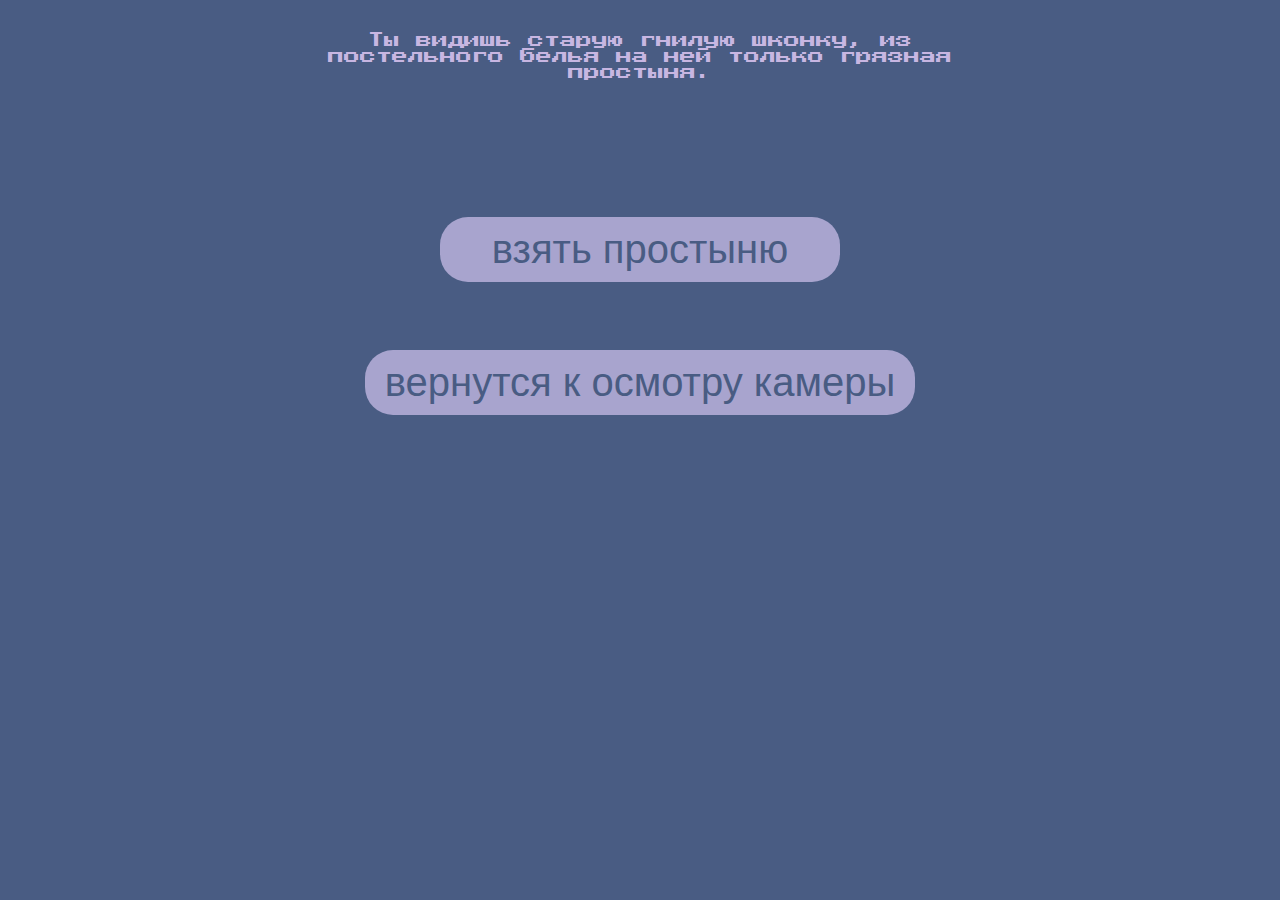
<file: bed.html>
<!DOCTYPE html>
<html lang="en">
<head>
    <meta charset="UTF-8">
    <meta http-equiv="X-UA-Compatible" content="IE=edge">
    <meta name="viewport" content="width=device-width, initial-scale=1.0">
    
    <!-- font -->
    <link rel="preconnect" href="https://fonts.googleapis.com">
    <link rel="preconnect" href="https://fonts.gstatic.com" crossorigin>
    <link href="https://fonts.googleapis.com/css2?family=Press+Start+2P&display=swap" rel="stylesheet">

    <!-- style -->
    <link rel="stylesheet" href="style.css">
    <title>Prison Bed</title>
</head>
<body>
    
    <div class="section">
        <p>Ты видишь старую гнилую шконку<span id="sheetText">, из постельного белья на ней только грязная простыня.</span></p>
    </div>

    <div class="answers">
        <button class="choiseLink" id="sheet">взять простыню</button>
        <a href="cell.html"><button class="choiseLink">вернутся к осмотру камеры</button></a>
        <a href="getRope.html"><button class="invisible choiseLink" id="cutSheet" >разрезать простыню лезвием</button></a>
    </div>


    <script src="index.js"></script>
</body>
</html>
</file>
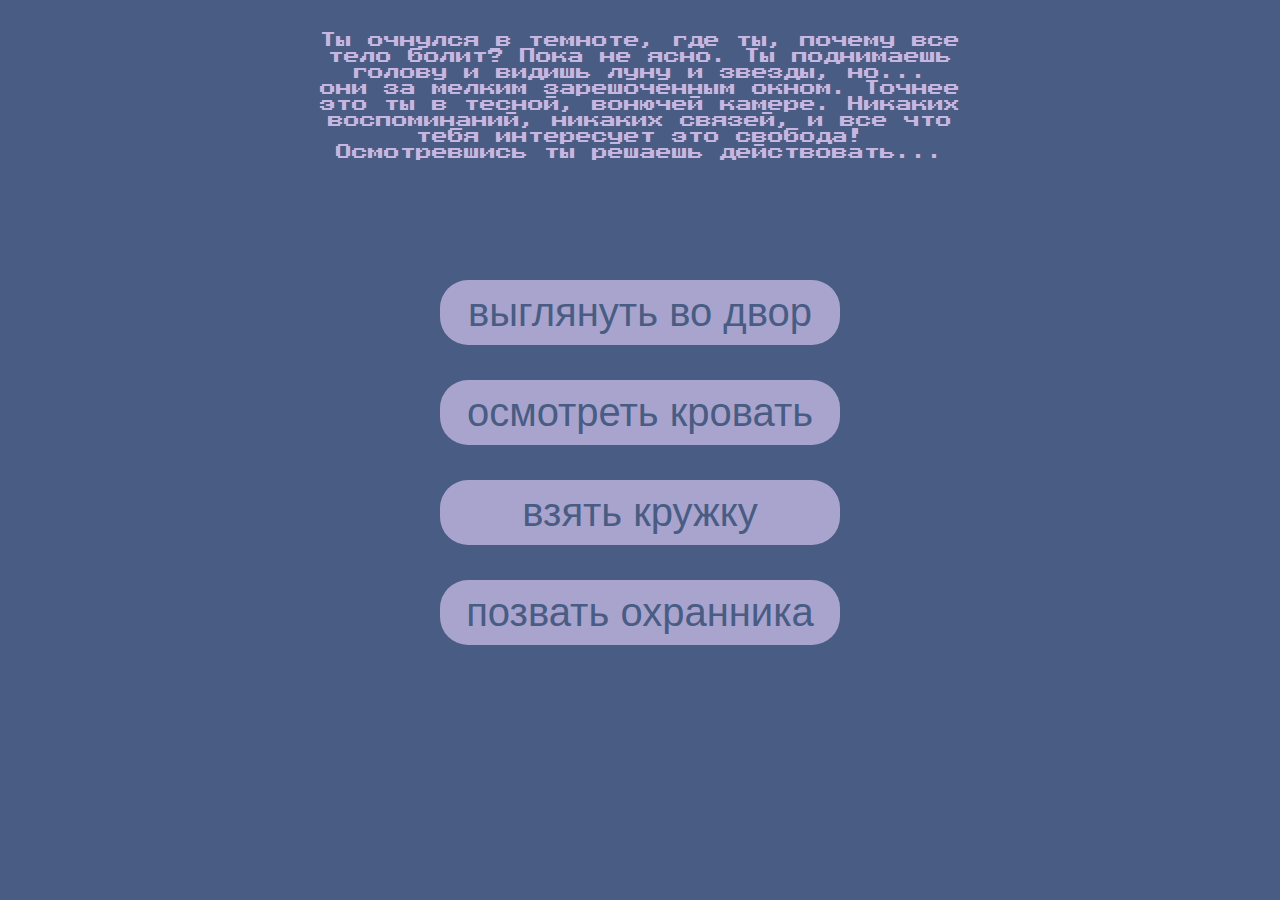
<file: cell.html>
<!DOCTYPE html>
<html lang="en">
<head>
    <meta charset="UTF-8">
    <meta http-equiv="X-UA-Compatible" content="IE=edge">
    <meta name="viewport" content="width=device-width, initial-scale=1.0">

    <!-- font -->
    <link rel="preconnect" href="https://fonts.googleapis.com">
    <link rel="preconnect" href="https://fonts.gstatic.com" crossorigin>
    <link href="https://fonts.googleapis.com/css2?family=Press+Start+2P&display=swap" rel="stylesheet">

    <!-- style -->
    <link rel="stylesheet" href="style.css">
    <title>Prison Cell</title>
    
</head>
<body>

    <div class="section">
        <p>Ты очнулся в темноте, где ты, почему все тело болит? Пока не ясно. Ты поднимаешь голову и видишь луну и звезды, но... <br>
        они за мелким зарешоченным окном. Точнее это ты в тесной, вонючей камере. Никаких воспоминаний, никаких связей, и все что тебя интересует это свобода! Осмотревшись ты решаешь действовать...</p>
    </div>

    <div class="answers">
    <a href="yard.html"><button class="choiseLink">выглянуть во двор</button></a>
    <a href="bed.html"><button class="choiseLink">осмотреть кровать</button></a>
    <a href="takeCup.html"><button class="choiseLink">взять кружку</button></a>
    <a href="death.html"><button class="choiseLink">позвать охранника</button></a>
    
    </div>
    

    <script src="index.js"></script>
</body>
</html>
</file>
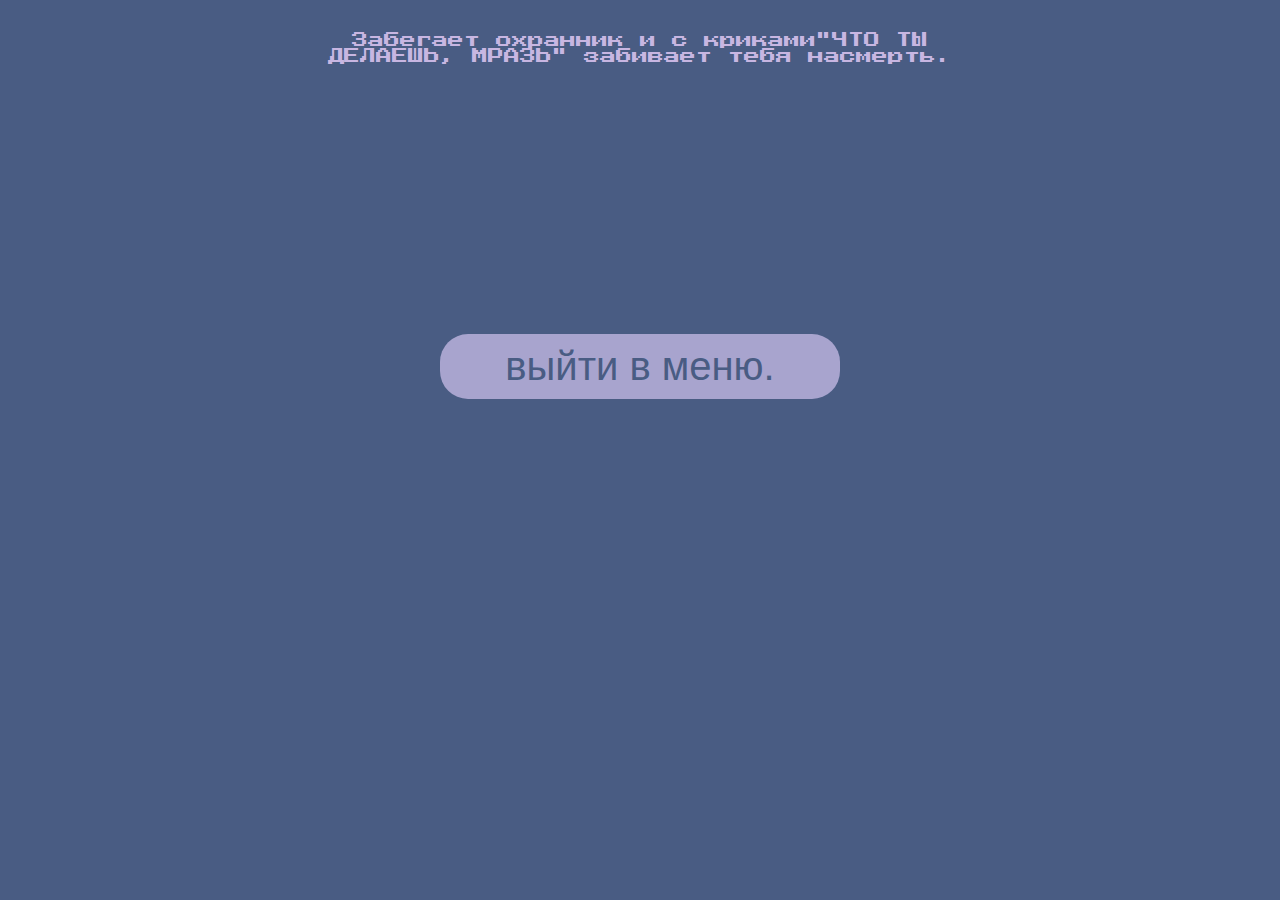
<file: death.html>
<!DOCTYPE html>
<html lang="en">
<head>
    <meta charset="UTF-8">
    <meta http-equiv="X-UA-Compatible" content="IE=edge">
    <meta name="viewport" content="width=device-width, initial-scale=1.0">
    
    <!-- font -->
    <link rel="preconnect" href="https://fonts.googleapis.com">
    <link rel="preconnect" href="https://fonts.gstatic.com" crossorigin>
    <link href="https://fonts.googleapis.com/css2?family=Press+Start+2P&display=swap" rel="stylesheet">

    <!-- style -->
    <link rel="stylesheet" href="style.css">
    <title>Document</title>
</head>
<body>
    
    <div class="section">
        <p>Забегает охранник и с криками"ЧТО ТЫ ДЕЛАЕШЬ, МРАЗЬ" забивает тебя насмерть.</p>
    </div>

    <div class="answers">
        <a href="index.html"><button class="choiseLink">выйти в меню.</button></a>
    </div>

    <script src="index.js"></script>
</body>
</html>
</file>
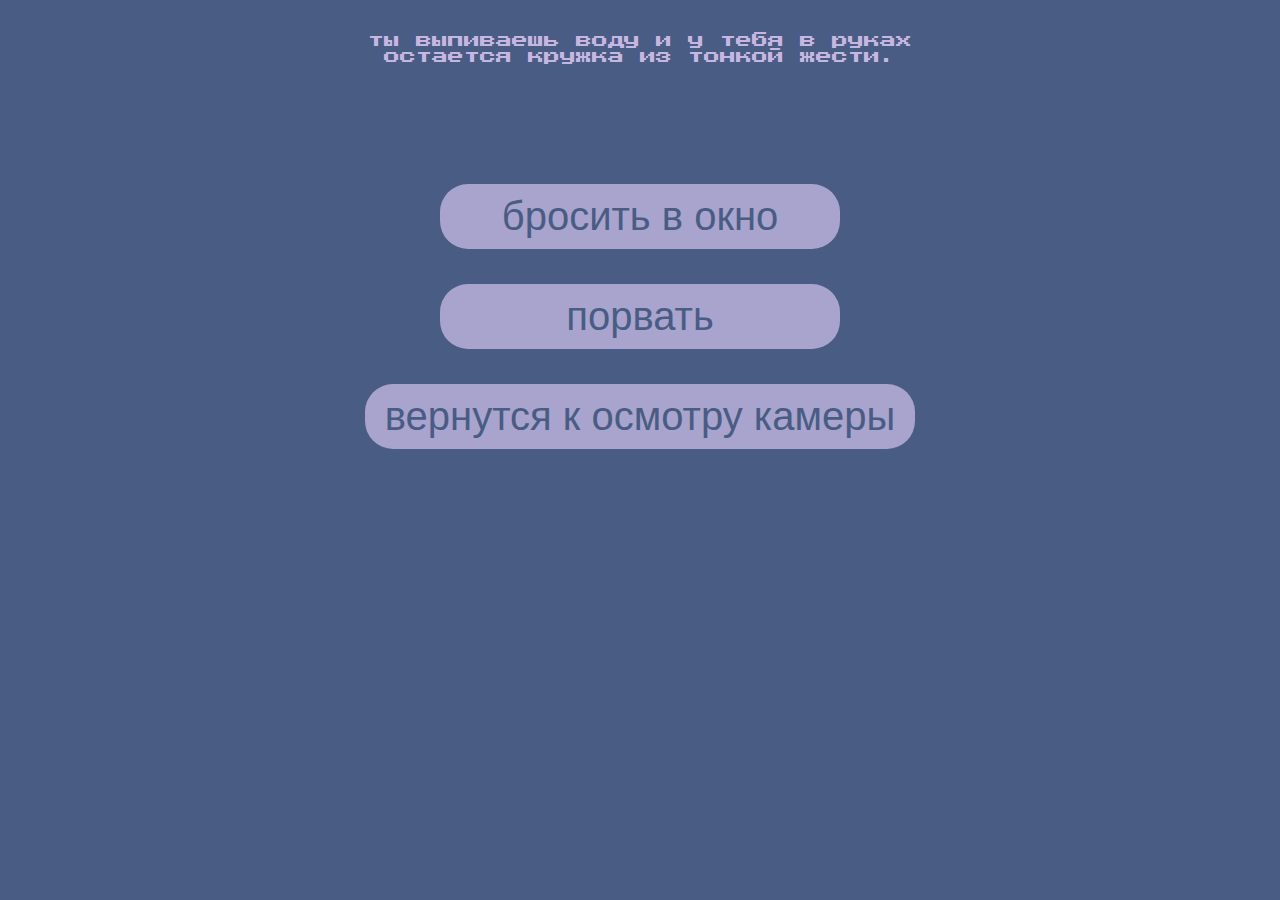
<file: drink.html>
<!DOCTYPE html>
<html lang="en">
<head>
    <meta charset="UTF-8">
    <meta http-equiv="X-UA-Compatible" content="IE=edge">
    <meta name="viewport" content="width=device-width, initial-scale=1.0">
    
    <!-- font -->
    <link rel="preconnect" href="https://fonts.googleapis.com">
    <link rel="preconnect" href="https://fonts.gstatic.com" crossorigin>
    <link href="https://fonts.googleapis.com/css2?family=Press+Start+2P&display=swap" rel="stylesheet">

    <!-- style -->
    <link rel="stylesheet" href="style.css">
    <title>Drink</title>
</head>
<body>
    
    <div class="section">
        <p>ты выпиваешь воду и у тебя в руках остается кружка из тонкой жести.</span></p>
    </div>

    <div class="answers">
        <a href="death.html"><button class="choiseLink" id="death">бросить в окно</button></a>
        <button class="choiseLink" id="tearCup">порвать</button>
        <a href="cell.html"><button class="choiseLink">вернутся к осмотру камеры</button></a>
        <a href="getRope.html"><button class="invisible choiseLink" id="cutSheet" >разрезать простыню лезвием</button></a>
    </div>


    <script src="index.js"></script>
</body>
</html>
</file>
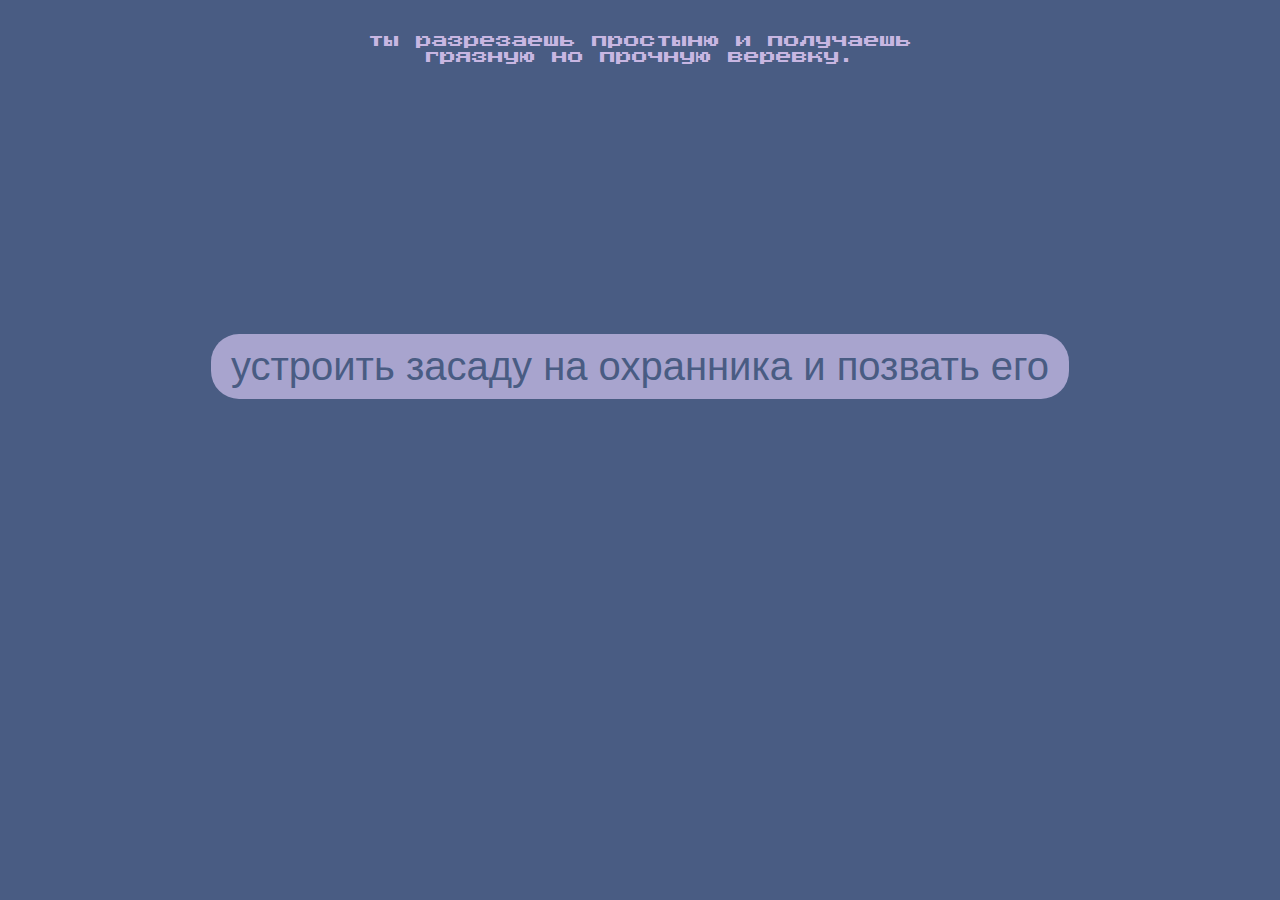
<file: getRope.html>
<!DOCTYPE html>
<html lang="en">
<head>
    <meta charset="UTF-8">
    <meta http-equiv="X-UA-Compatible" content="IE=edge">
    <meta name="viewport" content="width=device-width, initial-scale=1.0">
    
    <!-- font -->
    <link rel="preconnect" href="https://fonts.googleapis.com">
    <link rel="preconnect" href="https://fonts.gstatic.com" crossorigin>
    <link href="https://fonts.googleapis.com/css2?family=Press+Start+2P&display=swap" rel="stylesheet">

    <!-- style -->
    <link rel="stylesheet" href="style.css">
    <title>Get the Rope</title>
</head>
<body>

    <div class="section">
        <p>ты разрезаешь простыню и получаешь грязную но прочную веревку.</p>
    </div>

    <div class="answers">
        <a href="leave.html"><button class="choiseLink">устроить засаду на охранника и позвать его</button></a>
    </div>
        
    
    <script src="index.js"></script>

    
</body>
</html>
</file>
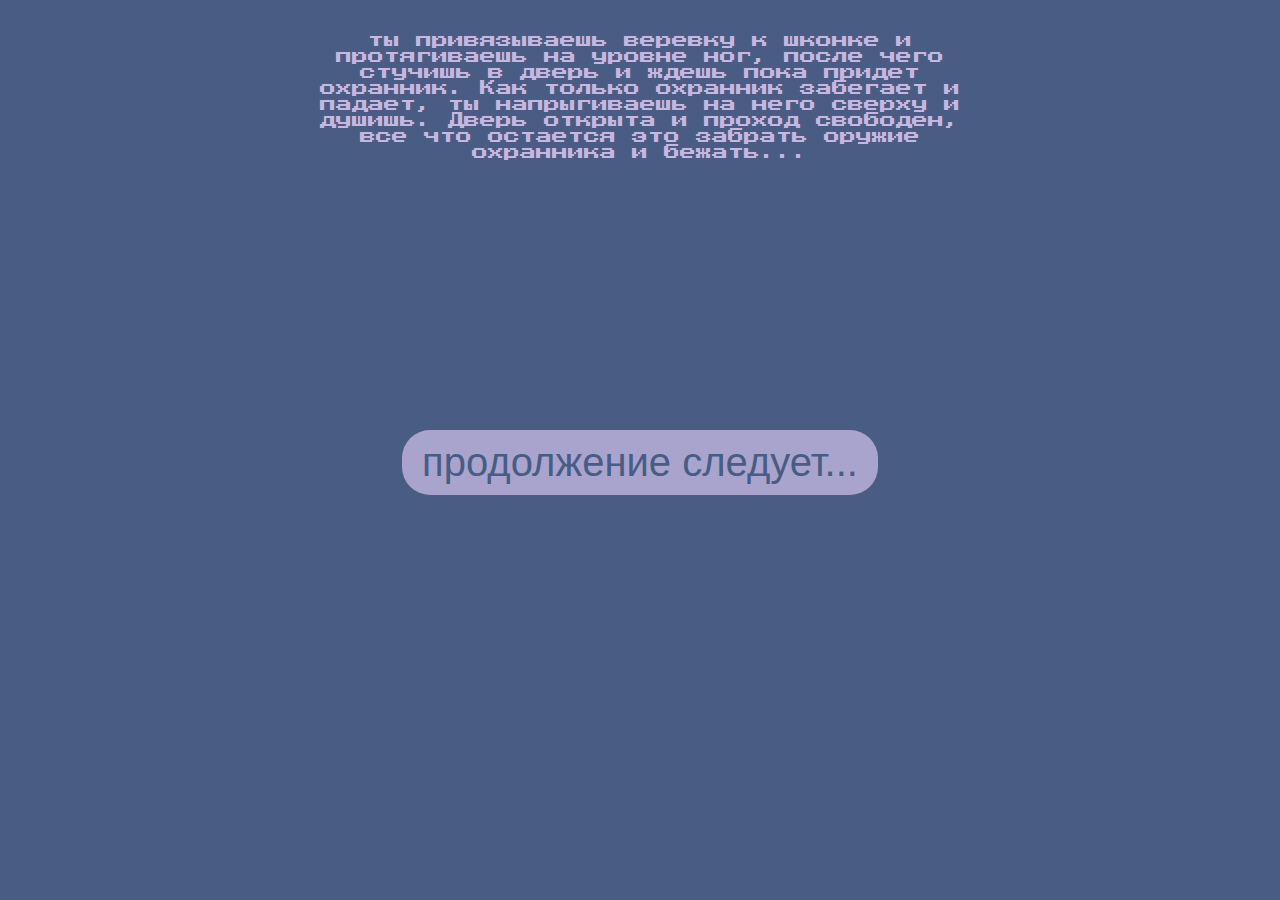
<file: leave.html>
<!DOCTYPE html>
<html lang="en">
<head>
    <meta charset="UTF-8">
    <meta http-equiv="X-UA-Compatible" content="IE=edge">
    <meta name="viewport" content="width=device-width, initial-scale=1.0">
        
    <!-- font -->
    <link rel="preconnect" href="https://fonts.googleapis.com">
    <link rel="preconnect" href="https://fonts.gstatic.com" crossorigin>
    <link href="https://fonts.googleapis.com/css2?family=Press+Start+2P&display=swap" rel="stylesheet">

    <!-- style -->
    <link rel="stylesheet" href="style.css">
    <title>BreakOut</title>
</head>
<body>
    
    <div class="section">
        <p>ты привязываешь веревку к шконке и протягиваешь на уровне ног, после чего стучишь в дверь и ждешь пока придет охранник. Как только охранник забегает и падает, ты напрыгиваешь на него сверху и душишь. Дверь открыта и проход свободен, все что остается это забрать оружие охранника и бежать...</p>
    </div>

    <div class="answers">
        <a href="index.html"><button class="choiseLink" id="death">продолжение следует...</button></a>
    </div>
        
    
        <script src="index.js"></script>

</body>
</html>
</file>
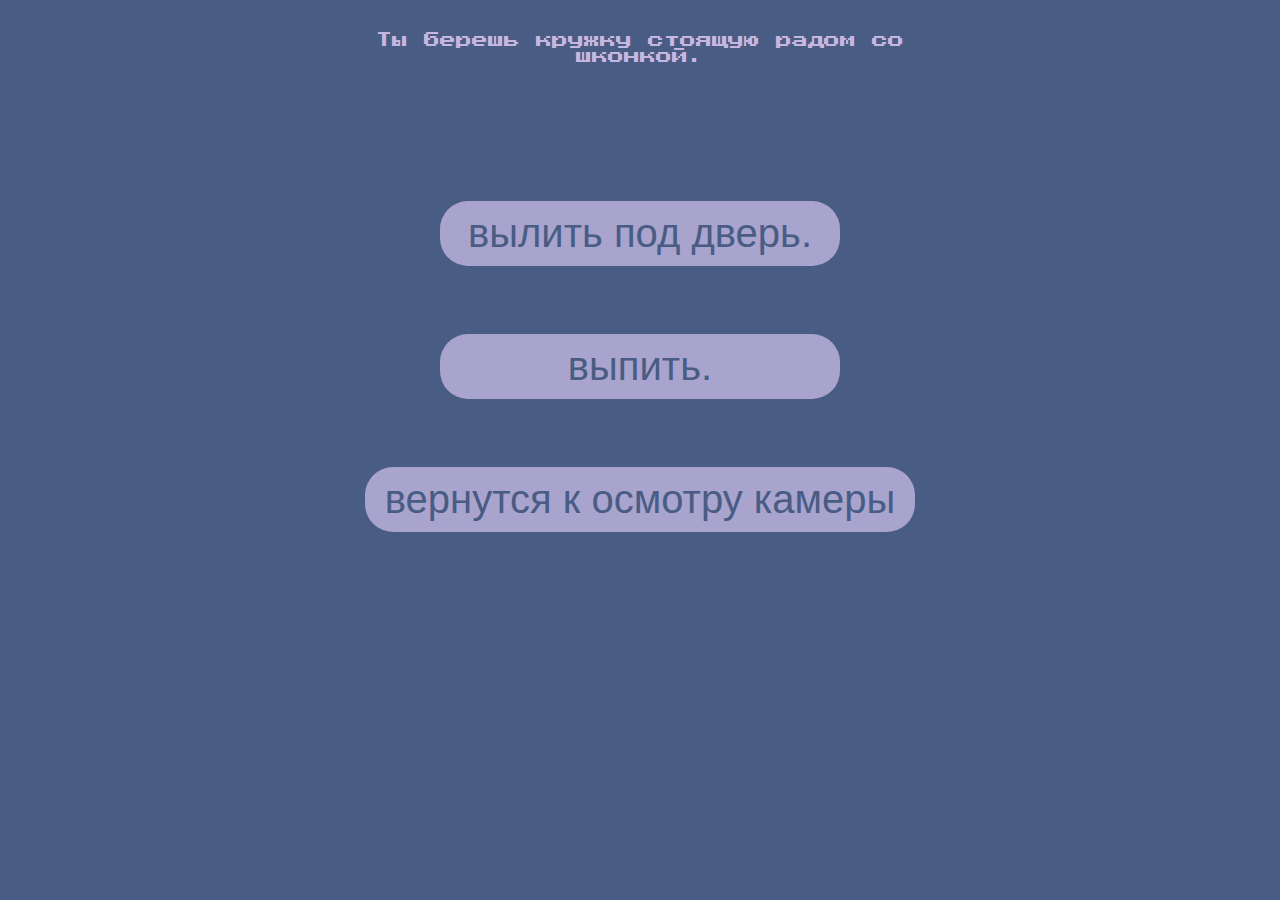
<file: takeCup.html>
<!DOCTYPE html>
<html lang="en">
<head>
    <meta charset="UTF-8">
    <meta http-equiv="X-UA-Compatible" content="IE=edge">
    <meta name="viewport" content="width=device-width, initial-scale=1.0">

    <!-- font -->
    <link rel="preconnect" href="https://fonts.googleapis.com">
    <link rel="preconnect" href="https://fonts.gstatic.com" crossorigin>
    <link href="https://fonts.googleapis.com/css2?family=Press+Start+2P&display=swap" rel="stylesheet">

    <!-- style -->
    <link rel="stylesheet" href="style.css">
    <title>Prison Cell</title>

    <title>Taking Cup</title>
</head>
<body>
    <div class="section">
        <p>Ты берешь кружку стоящую радом со шконкой.</span></p>
    </div>

    <div class="answers">
        <a href="death.html"><button class="choiseLink" id="death">вылить под дверь.</button></a>
        <a href="drink.html"><button class="choiseLink" id="drinkCup">выпить.</button></a>
        <a href="cell.html"><button class="choiseLink">вернутся к осмотру камеры</button></a>
    </div>

    <script src="index.js"></script>
    
</body>
</html>
</file>
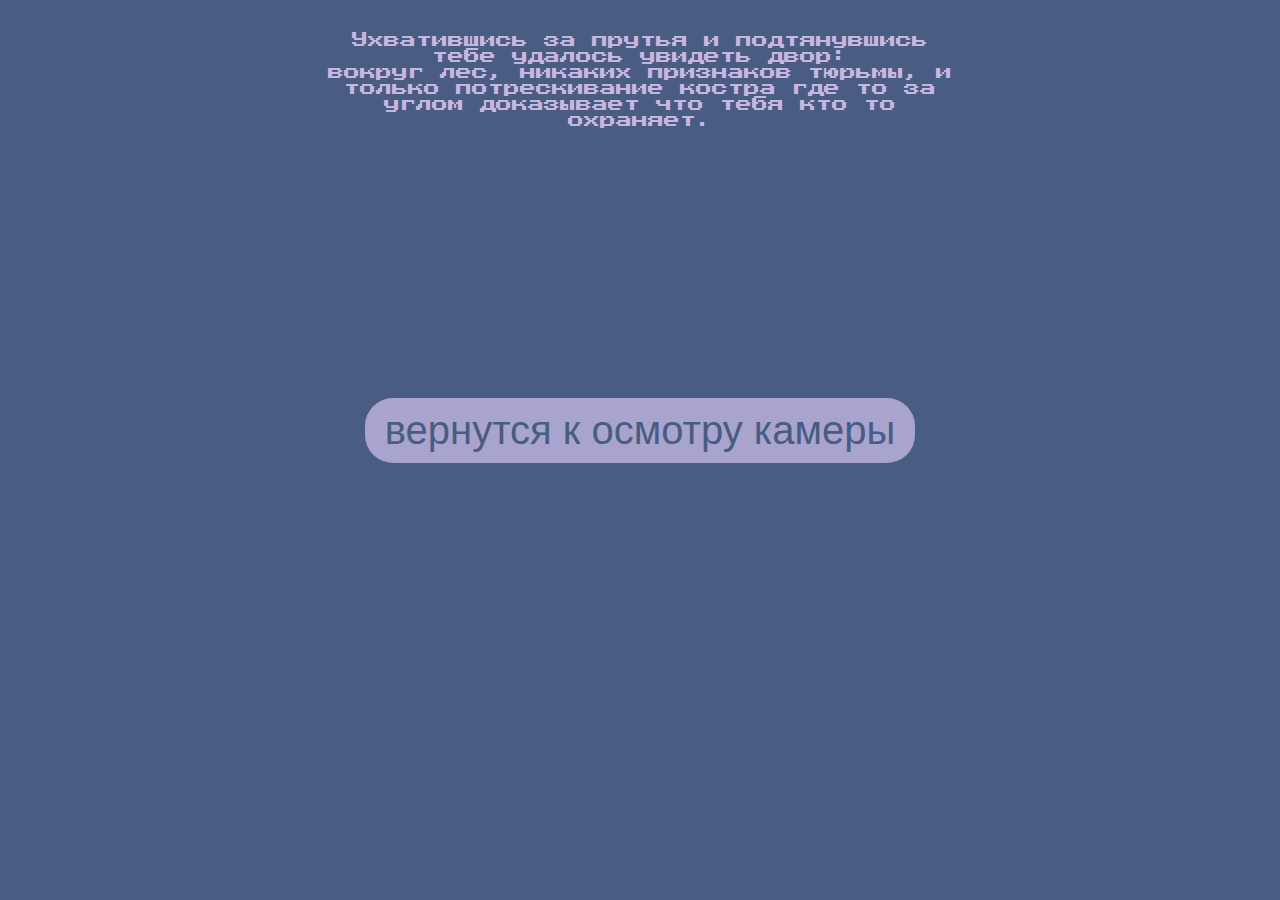
<file: yard.html>
<!DOCTYPE html>
<html lang="en">
<head>
    <meta charset="UTF-8">
    <meta http-equiv="X-UA-Compatible" content="IE=edge">
    <meta name="viewport" content="width=device-width, initial-scale=1.0">

    <!-- font -->
    <link rel="preconnect" href="https://fonts.googleapis.com">
    <link rel="preconnect" href="https://fonts.gstatic.com" crossorigin>
    <link href="https://fonts.googleapis.com/css2?family=Press+Start+2P&display=swap" rel="stylesheet">

    <!-- style -->
    <link rel="stylesheet" href="style.css">
    <title>Prison Yard</title>
</head>
<body>
    
    <div class="section">
        <p>Ухватившись за прутья и подтянувшись тебе удалось увидеть двор: <br> вокруг лес, никаких признаков тюрьмы, и только потрескивание костра где то за углом доказывает что тебя кто то охраняет.</p>
    </div>

    <div class="answers">
        <a href="cell.html"><button class="choiseLink">вернутся к осмотру камеры</button></a>
        </div>
</body>
</html>
</file>
<file: style.css>
*{
    box-sizing: border-box;
    padding: 0;
    margin: 0;
}

body{
    font-family: 'Press Start 2P', cursive;
    background-color: #495C83;
    color: #C8B6E2;
}

#music{
    position: absolute;
    top: 0;
    left: 0;
}

#player{
    width: 100px;
}

.invisible{
    visibility: hidden;
}


/* MENU */

#gameLogo{
    display: flex;
    justify-content: center;
}

#gameLogo #logoImg{
    width: 50vw;
    margin-top: 5rem;
}

#menu{
    display: flex;
    justify-content: center;
    margin-top: 10vw;
}

#gameStart {
    font-size: 40px;
    border-radius: 28px;
    color: #495C83;
    background: #A8A4CE;
    padding: 10px 20px 10px 20px;
    border: 0px;
    text-decoration: none;
  }
  
  #gameStart:hover {
    background: #C8B6E2;
    text-decoration: none;
  }
  #gameStart:active{
    background-color:#7A86B6;
    text-decoration: underline;
  }
  #startLink{
    text-decoration: none;
    color: #495C83;
  }


/* CELL */

.section{
    width: 50%;
    margin: 2rem auto;
    text-align: center;
}

.answers{
    margin-top: 8vw;
    height: 400px;
    display: flex;
    flex-direction: column;
    align-items: center;
    justify-content: space-around;
}

.answers .choiseLink{
    font-size: 40px;
    border-radius: 28px;
    color: #495C83;
    background: #A8A4CE;
    padding: 10px 20px 10px 20px;
    border: 0px;
    text-decoration: none;
    min-width: 400px;
}

.answers .choiseLink:hover {
    background: #C8B6E2;
    text-decoration: none;
}


.answers .choiseLink:active{
  background-color:#7A86B6;
  text-decoration: underline;
}












@media screen and (max-width: 700px) {

    /* MENU */
    #gameStart {
        font-size: 20px;
        
      }

    #gameLogo #logoImg{
        width: 80vw;
        margin-top: 5rem;
    }

    #menu{
        margin-top: 30vw;
    }

    /* CELL */

    .section{
        width: 98%;
        margin: 2rem auto;
        text-align: center;
    }




}
</file>
